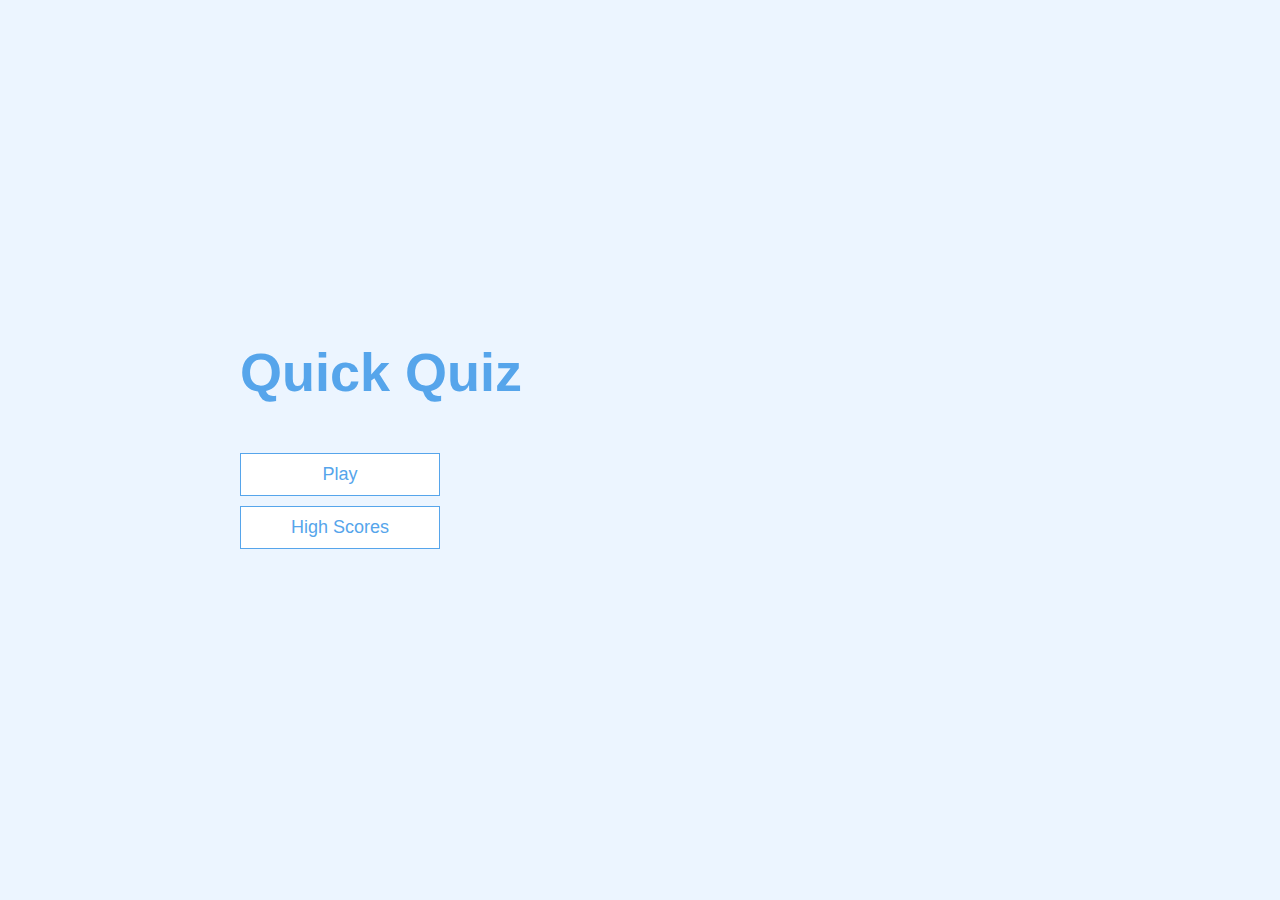
<file: javascript/index.html>
<!DOCTYPE html>
<html lang="en">
<head>
  <meta charset="UTF-8">
  <meta http-equiv="X-UA-Compatible" content="IE=edge">
  <meta name="viewport" content="width=device-width, initial-scale=1.0">
  <title>Quick Quiz</title>
  <link rel="stylesheet" href="app.css">
</head>
<body>
<div class="container">
  <div id="home" class="flex-centre flex-column">
    <h1>Quick Quiz</h1>
    <a class="btn" href="/game.html">Play</a>
    <a class="btn" href="/highscores.html">High Scores</a>
  </div>
</div>
</body>
</html>
</file>
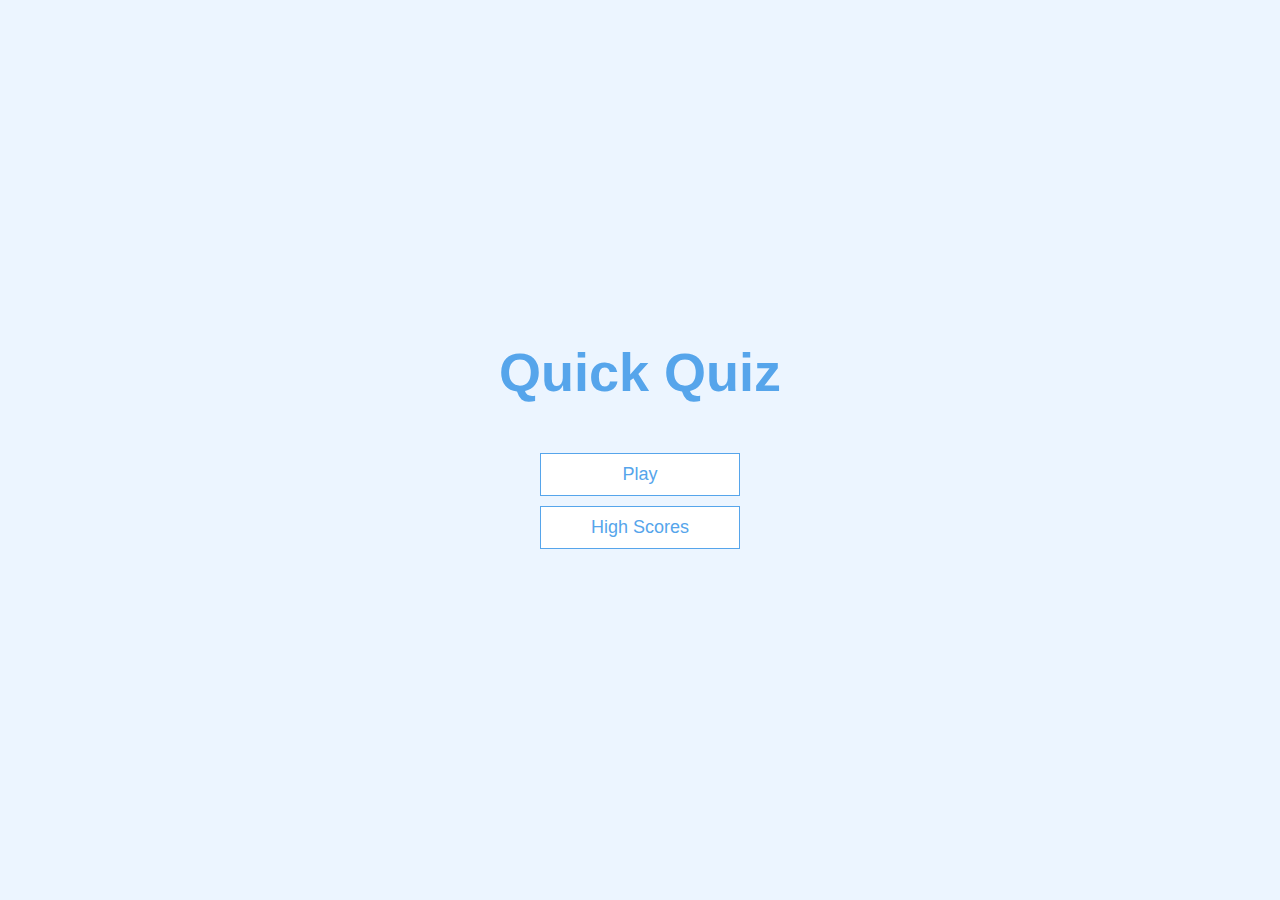
<file: javascript/quiz/index.html>
<!DOCTYPE html>
<html lang="en">
  <head>
    <meta charset="UTF-8" />
    <meta name="viewport" content="width=device-width, initial-scale=1.0" />
    <meta http-equiv="X-UA-Compatible" content="ie=edge" />
    <title>Quick Quiz</title>
    <link rel="stylesheet" href="app.css" />
  </head>
  <body>
    <div class="container">
      <div id="home" class="flex-center flex-column">
        <h1>Quick Quiz</h1>
        <a class="btn" href="/game.html">Play</a>
        <a class="btn" href="/highscores.html">High Scores</a>
      </div>
    </div>
  </body>
</html>
</file>
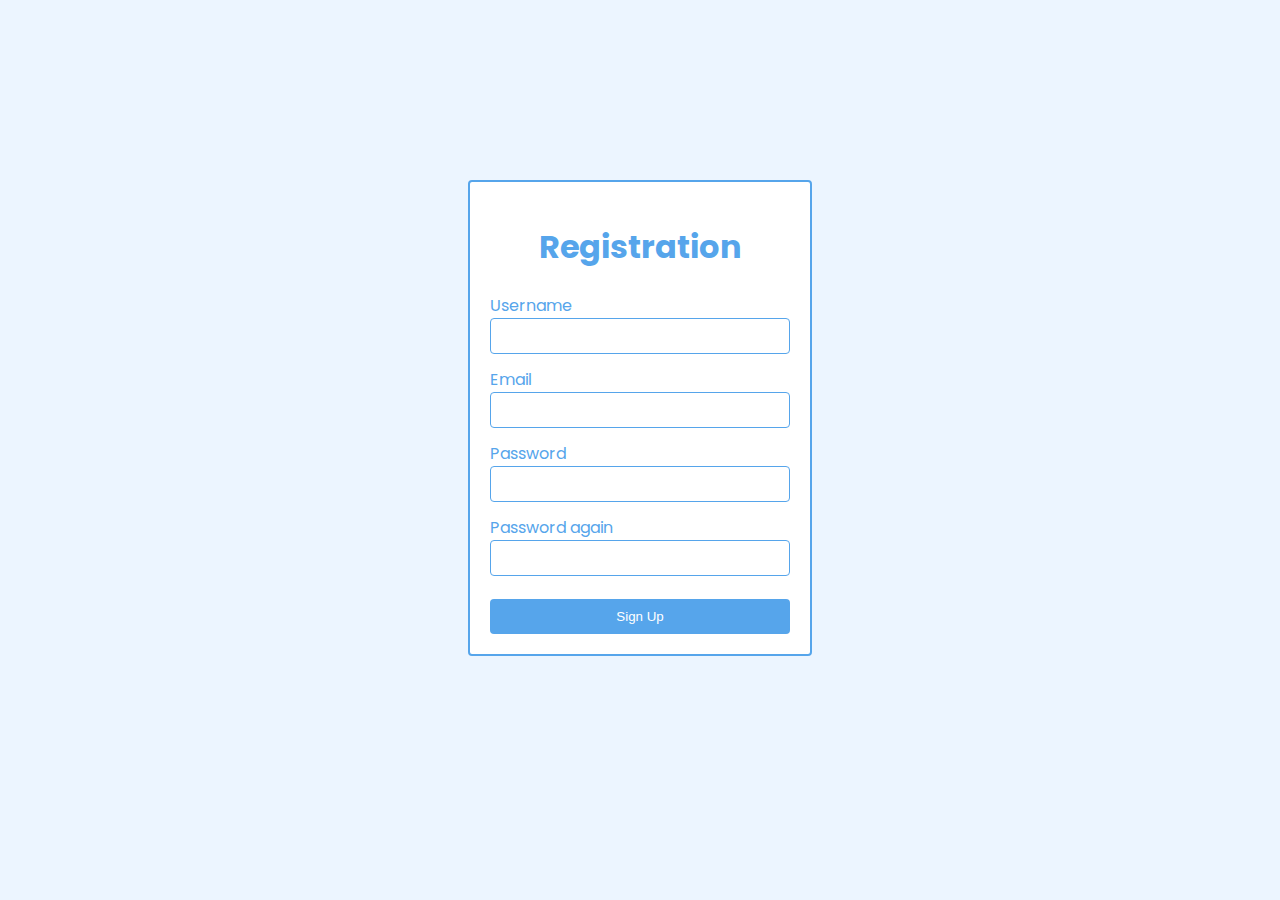
<file: javascript/login/login.html>
<html lang="en">
<head>
    <meta charset="UTF-8">
    <meta http-equiv="X-UA-Compatible" content="IE=edge">
    <meta name="viewport" content="width=device-width, initial-scale=1.0">
    <title>Form Validation</title>
    <link rel="preconnect" href="https://fonts.googleapis.com">
    <link rel="preconnect" href="https://fonts.gstatic.com" crossorigin>
    <link href="https://fonts.googleapis.com/css2?family=Poppins:wght@400;700&display=swap" rel="stylesheet">
    <link rel="stylesheet" href="./login.css">
    <script defer src="./login.js"></script>
</head>
<body>
    <div class="container">
        <form id="form" action="/">
            <h1>Registration</h1>
            <div class="input-control">
                <label for="username">Username</label>
                <input id="username" name="username" type="text">
                <div class="error"></div>
            </div>
            <div class="input-control">
                <label for="email">Email</label>
                <input id="email" name="email" type="text">
                <div class="error"></div>
            </div>
            <div class="input-control">
                <label for="password">Password</label>
                <input id="password"name="password" type="password">
                <div class="error"></div>
            </div>
            <div class="input-control">
                <label for="password2">Password again</label>
                <input id="password2"name="password2" type="password">
                <div class="error"></div>
            </div>
            <button type="submit">Sign Up</button>
        </form>
    </div>
</body>
</html>
</file>
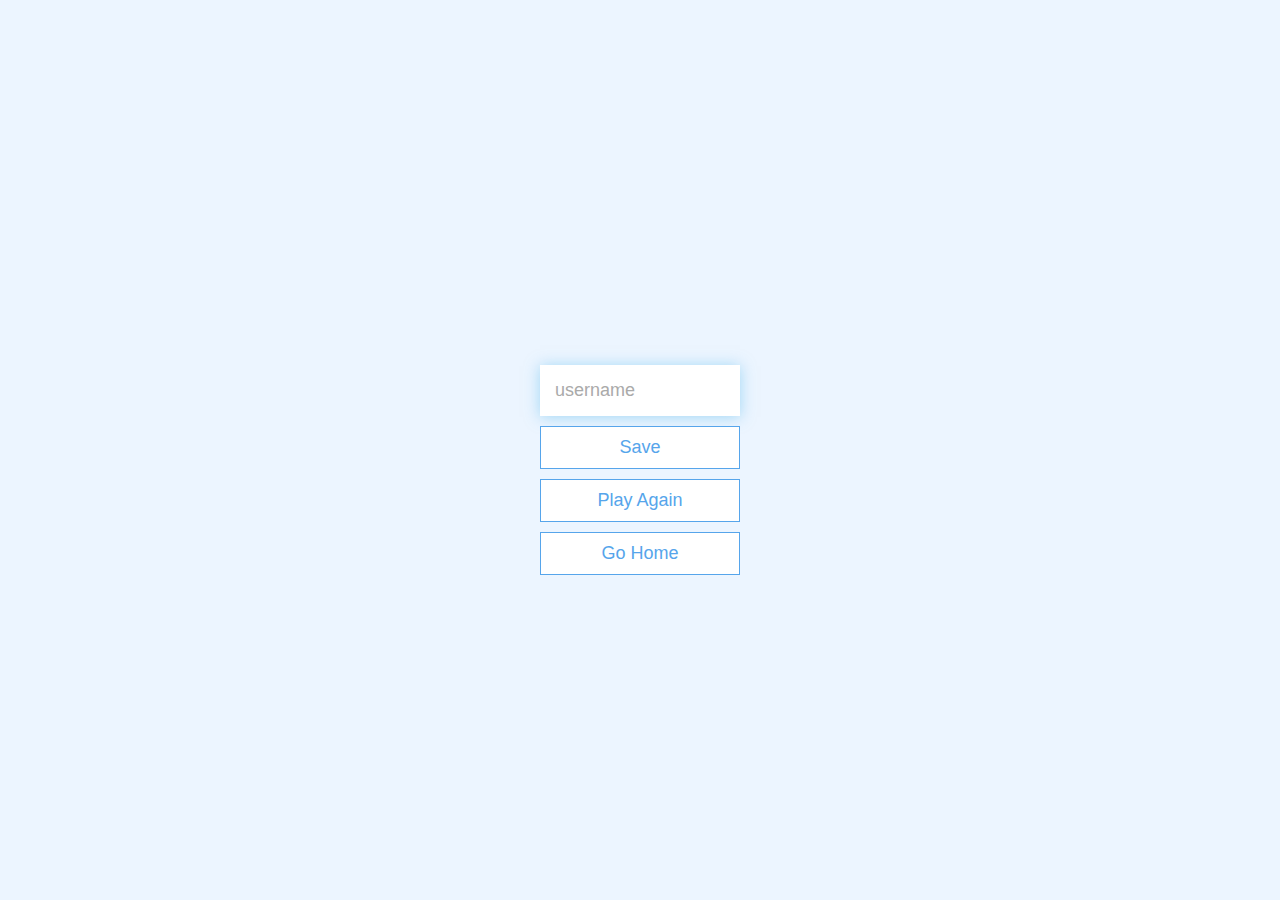
<file: javascript/quiz/end.html>
<!DOCTYPE html>
<html lang="en">
  <head>
    <meta charset="UTF-8" />
    <meta name="viewport" content="width=device-width, initial-scale=1.0" />
    <meta http-equiv="X-UA-Compatible" content="ie=edge" />
    <title>Congrats!</title>
    <link rel="stylesheet" href="app.css" />
  </head>
  <body>
    <div class="container">
      <div id="end" class="flex-center flex-column">
        <h1 id="finalScore"></h1>
        <form>
          <input
            type="text"
            name="username"
            id="username"
            placeholder="username"
          />
          <button
            type="submit"
            class="btn"
            id="saveScoreBtn"
            onclick="saveHighScore(event)"
            disabled
          >
            Save
          </button>
        </form>
        <a class="btn" href="/game.html">Play Again</a>
        <a class="btn" href="/">Go Home</a>
      </div>
    </div>
    <script src="end.js"></script>
  </body>
</html>
</file>
<file: javascript/app.css>
:root {
  background-color: #ecf5ff;
  font-size: 62.5%;
}

* {
  box-sizing: border-box;
  font-family: Arial, Helvetica, sans-serif;
  margin: 0;
  padding: 0;
  color: #333;
}

h1,
h2,
h3,
h4 {
  margin-bottom: 1rem;
}

h1 {
  font-size: 5.4rem;
  color: #56a5eb;
  margin-bottom: 5rem;
}

h1 > span {
  font-size: 2.4rem;
  font-weight: 500;
}

h2 {
  font-size: 4.2rem;
  margin-bottom: 4rem;
  font-weight: 700;
}

h3 {
  font-size: 2.8rem;
  font-weight: 500;
}

/* UTILITIES */

.container {
  width: 100vw;
  height: 100vh;
  display: flex;
  justify-content: center;
  align-items: center;
  max-width: 80rem;
  margin: 0 auto;
}

.container > * {
  width: 100%;
}

.flex-column {
  display: flex;
  flex-direction: column;
}

.flex-center {
  justify-content: center;
  align-items: center;
}

.justify-center {
  justify-content: center;
}

.text-center {
  text-align: center;
}

.hidden {
  display: none;
}

/* BUTTONS */
.btn {
  font-size: 1.8rem;
  padding: 1rem 0;
  width: 20rem;
  text-align: center;
  border: 0.1rem solid #56a5eb;
  margin-bottom: 1rem;
  text-decoration: none;
  color: #56a5eb;
  background-color: white;
}

.btn:hover {
  cursor: pointer;
  box-shadow: 0 0.4rem 1.4rem 0 rgba(86, 185, 235, 0.5);
  transform: translateY(-0.1rem);
  transition: transform 150ms;
}

.btn[disabled]:hover {
  cursor: not-allowed;
  box-shadow: none;
  transform: none;
}
</file>
<file: javascript/quiz/app.css>
:root {
  background-color: #ecf5ff;
  font-size: 62.5%;
}

* {
  box-sizing: border-box;
  font-family: Arial, Helvetica, sans-serif;
  margin: 0;
  padding: 0;
  color: #333;
}

h1,
h2,
h3,
h4 {
  margin-bottom: 1rem;
}

h1 {
  font-size: 5.4rem;
  color: #56a5eb;
  margin-bottom: 5rem;
}

h1 > span {
  font-size: 2.4rem;
  font-weight: 500;
}

h2 {
  font-size: 4.2rem;
  margin-bottom: 4rem;
  font-weight: 700;
}

h3 {
  font-size: 2.8rem;
  font-weight: 500;
}

/* UTILITIES */

.container {
  width: 100vw;
  height: 100vh;
  display: flex;
  justify-content: center;
  align-items: center;
  max-width: 80rem;
  margin: 0 auto;
  padding: 2rem;
}

.container > * {
  width: 100%;
}

.flex-column {
  display: flex;
  flex-direction: column;
}

.flex-center {
  justify-content: center;
  align-items: center;
}

.justify-center {
  justify-content: center;
}

.text-center {
  text-align: center;
}

.hidden {
  display: none;
}

/* BUTTONS */
.btn {
  font-size: 1.8rem;
  padding: 1rem 0;
  width: 20rem;
  text-align: center;
  border: 0.1rem solid #56a5eb;
  margin-bottom: 1rem;
  text-decoration: none;
  color: #56a5eb;
  background-color: white;
}

.btn:hover {
  cursor: pointer;
  box-shadow: 0 0.4rem 1.4rem 0 rgba(86, 185, 235, 0.5);
  transform: translateY(-0.1rem);
  transition: transform 150ms;
}

.btn[disabled]:hover {
  cursor: not-allowed;
  box-shadow: none;
  transform: none;
}

/* FORMS */
form {
  width: 100%;
  display: flex;
  flex-direction: column;
  align-items: center;
}

input {
  margin-bottom: 1rem;
  width: 20rem;
  padding: 1.5rem;
  font-size: 1.8rem;
  border: none;
  box-shadow: 0 0.1rem 1.4rem 0 rgba(86, 185, 235, 0.5);
}

input::placeholder {
  color: #aaa;
}
</file>
<file: javascript/login/login.css>
body {
  background: rgb(236, 245, 255);
  font-family: 'Poppins', sans-serif;
}

#form {
  width: 300px;
  margin: 20vh auto 0 auto;
  padding: 20px;
  background-color: white;
  border-radius: 4px;
  font-size: 1rem;
  border: 2px solid  rgb(86, 165, 235);
  color: rgb(86, 165, 235);
}

#form h1 {
  color:  rgb(86, 165, 235);
  text-align: center;
}

#form button {
  padding: 10px;
  margin-top: 10px;
  width: 100%;
  color: white;
  background-color: rgb(86, 165, 235);
  border: none;
  border-radius: 4px;
}

.input-control {
  display: flex;
  flex-direction: column;
}

.input-control input {
border: 1px solid  rgb(86, 165, 235);
border-radius: 4px;
display: block;
font-size: 12px;
padding: 10px;
width: 100%;
}

.input-control input:focus {
  outline: 0;
}

.input-control.success input {
  border-color: #09c372;
}

.input-control.error input {
  border-color: #ff3860;
}

.input-control .error {
  color: #ff3860;
  font-size: 9px;
  height: 13px;
}
</file>
